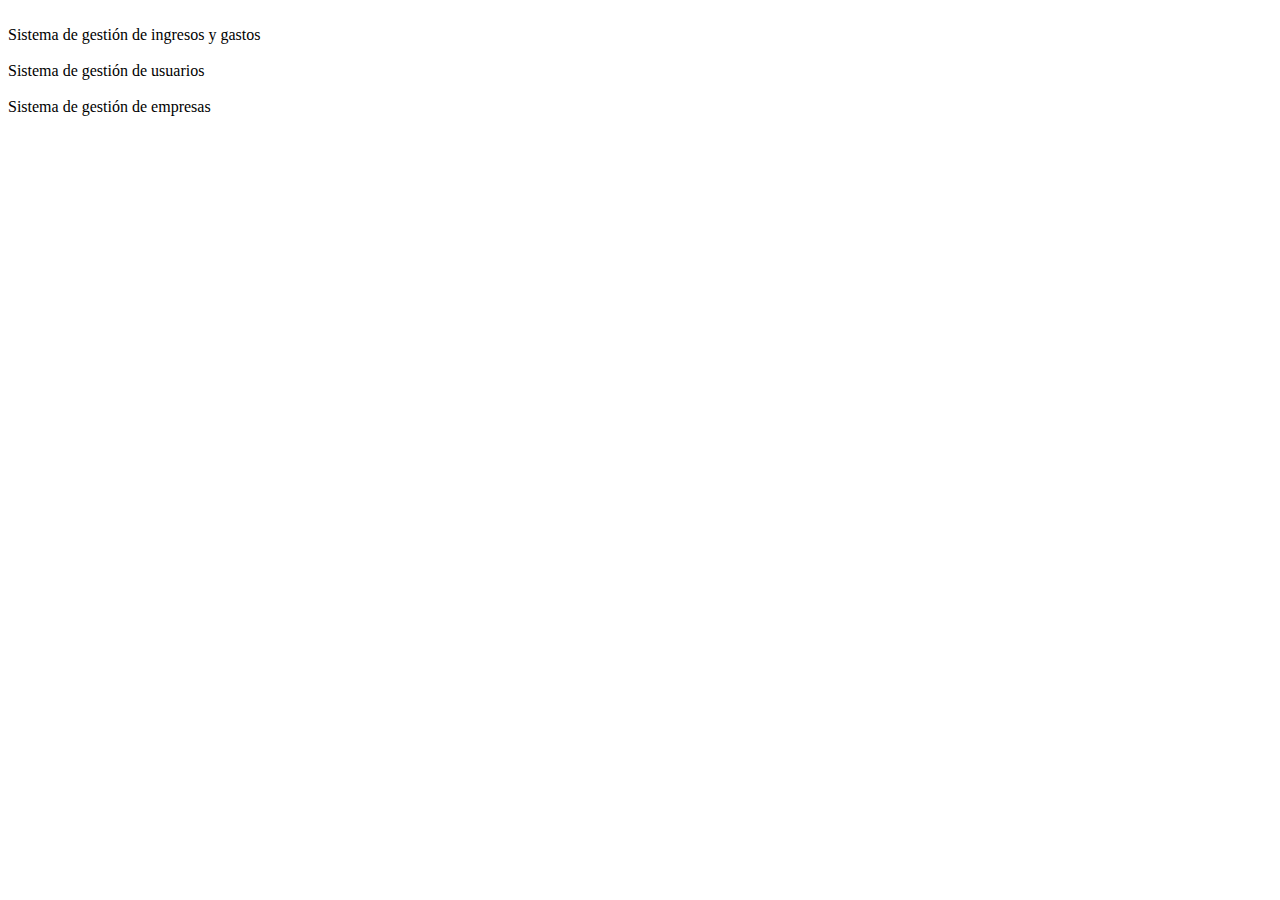
<file: src/main/resources/templates/index.html>
<!doctype html >
<html lang="es" xmlns:th="http://www.thymeleaf.org" >
<head th:replace="layout/plantilla :: head"></head>

<body>
<div class="d-flex min-vh-100">
    <div class="d-flex align-items-stretch p-0 w-100">
        <aside th:replace="layout/plantilla :: aside"> </aside><!-- end .barra-lateral-->

        <div class="d-flex flex-column flex-grow-1 justify-content-center align-items-strech">
            <div th:replace="layout/plantilla :: header"></div>
            <div class="d-flex align-items-center justify-content-center flex-grow-1 p-5">
                <div class="d-sm-flex align-items-stretch  gap-4">
                    <div class="col-sm d-flex flex-column cajon-btn justify-content-center align-items-center p-3 rounded">
                        <a th:href="@{/movements/} + ${usuarioLog.enterprise.id} + @{/list} ">
                            <div class="text-center imagen-btn">
                                <img class="w-75" th:src="@{/img/iconos_movimientos.svg}" alt="" />
                            </div>
                            <div class="text-center">
                                <div class="tit_boton">Sistema de gestión de ingresos y gastos</div>
                            </div>
                        </a>
                    </div>

                    <div class="col-sm d-flex flex-column cajon-btn justify-content-center align-items-center p-3 rounded">
                        <a th:href="@{/usuarios/listar}">
                            <div class="text-center imagen-btn">
                                <img class="w-75" th:src="@{/img/iconos_usuarios.svg}" alt="" />
                            </div>
                            <div>
                                <div class="tit_boton">Sistema de gestión de usuarios</div>
                            </div>
                        </a>
                    </div>


                    <div class="col-sm d-flex flex-column cajon-btn justify-content-center align-items-center p-3 rounded">
                        <a th:href="@{/enterprises/listar}">
                            <div class="text-center imagen-btn">
                                <img class="w-75" th:src="@{/img/iconos_empresas.svg}" alt="" />
                            </div>
                            <div>
                                <div class="tit_boton">Sistema de gestión de empresas</div>
                            </div>
                        </a>
                    </div>
                </div>
                <div th:text="${usuarioLog.enterprise.id}"></div>
            </div>
        </div><!-- end col-->
    </div>
</div>
<footer th:replace="layout/plantilla :: footer"> </footer>
</body>
</html>
</file>
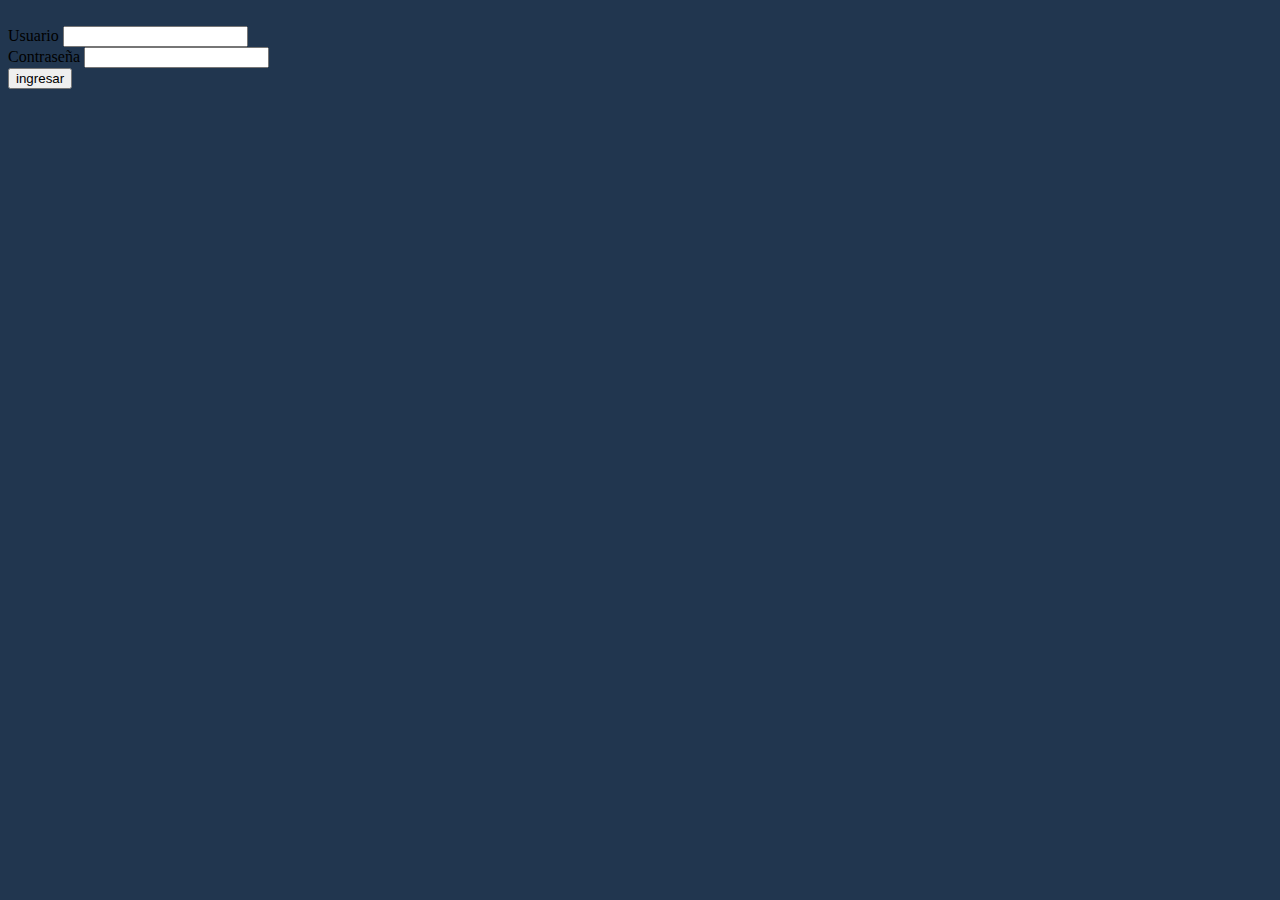
<file: src/main/resources/templates/login.html>
<!doctype html >
<html lang="es" xmlns:th="http://www.thymeleaf.org">
<head th:replace="layout/plantilla :: head"></head>

<body style="background:#21364f;">
<div class="d-flex min-vh-100">
  <div class="d-flex align-items-stretch p-0 w-100">

    <div class="d-flex flex-column flex-grow-1 justify-content-center align-items-center">
      <div class="text-center mb-5">
        <img th:src="@{/img/logo_developers.svg}" class="logo_pri" alt="">
      </div>
      <div class="card p-4" style="max-width:400px; width:80%;">
        <form method="post" th:action="@{/login}">
          <!-- Email input -->
          <div class="form-outline mb-4">
            <label class="form-label" for="username">Usuario</label>
            <input type="text" id="username" name="username" class="form-control" />

          </div>

          <!-- Password input -->
          <div class="form-outline mb-4">
            <label class="form-label" for="password">Contraseña</label>
            <input type="password" id="password" name="password" class="form-control" />

          </div>
          <!-- Submit button -->
          <input type="submit" class="btn btn-primary" value="ingresar">
        </form>
      </div>

    </div><!-- end col-->
  </div>
</div>
<footer th:replace="layout/plantilla :: footer"> </footer>
</body>
</html>
</file>
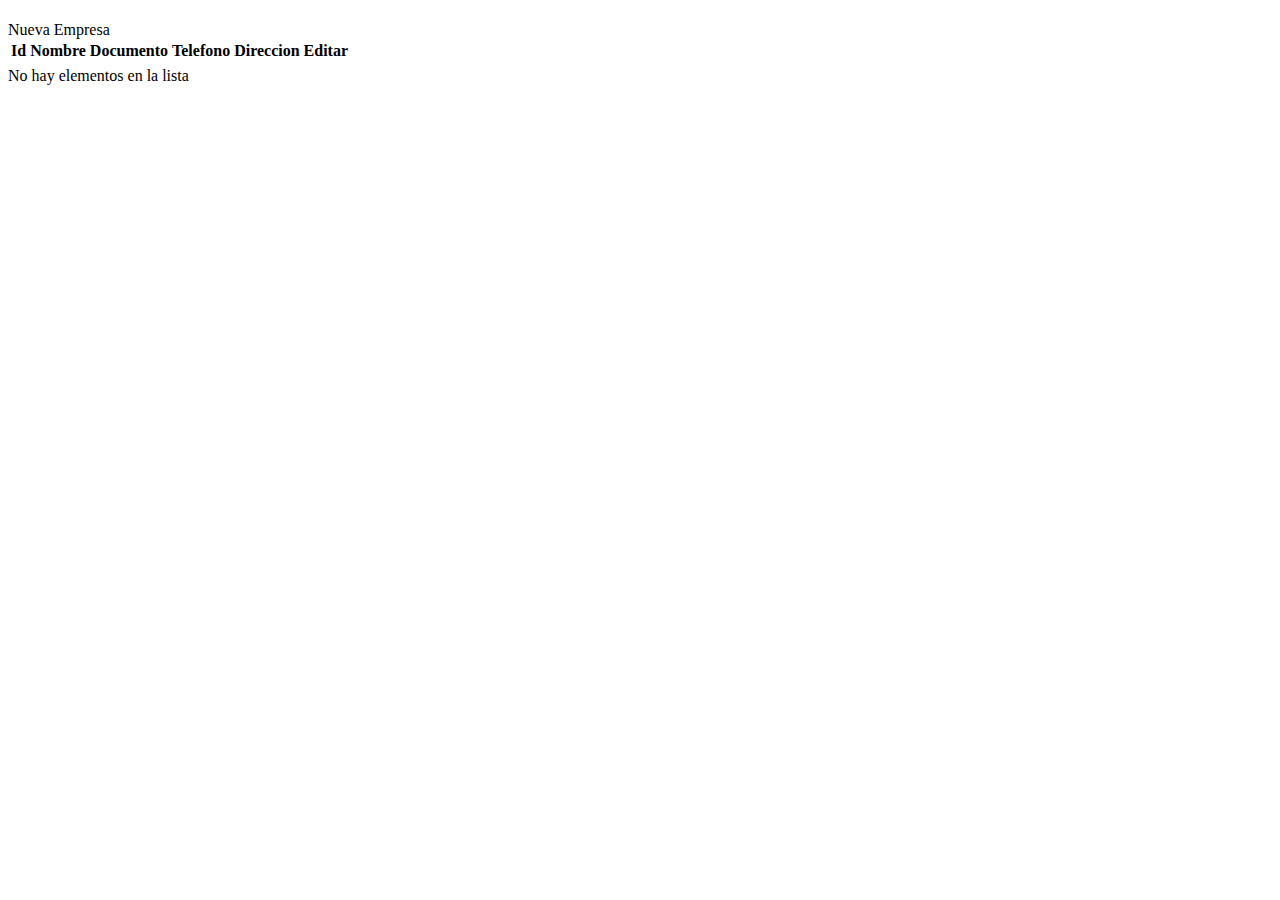
<file: src/main/resources/templates/empresas/listar.html>
<!doctype html >
<html lang="es" xmlns:th="http://www.thymeleaf.org" xmlns:sec="http://www.thymeleaf.org/extras/spring-security">
<head th:replace="layout/plantilla :: head"></head>


<body>

<div class="d-flex min-vh-100">
  <div class="d-flex align-items-stretch p-0 w-100">
    <aside th:replace="layout/plantilla :: aside"> </aside><!-- end .barra-lateral-->

    <div class="d-flex flex-column flex-grow-1 justify-content-center align-items-strech">
      <div th:replace="layout/plantilla :: header"></div>
      <div class="d-flex align-items-center justify-content-center flex-grow-1 p-5">
        <div class="d-sm-flex flex-column align-items-center justify-content-center w-100">
          <div class="w-100">
            <h1 th:text="${titulo}" class="mb-5"></h1>
            <a th:href="@{/enterprise/modificar}" class="btn btn-primary ms-auto" sec:authorize="hasRole('ROLE_ADMIN')">Nueva Empresa</a>
            <table class="table table-striped">
              <thead>
              <tr>
                <th scope="col" class="text-center">Id</th>
                <th scope="col" class="text-center">Nombre</th>
                <th scope="col" class="text-center">Documento</th>
                <th scope="col" class="text-center">Telefono</th>
                <th scope="col" class="text-center">Direccion</th>
                <th scope="col" class="text-center" sec:authorize="hasRole('ROLE_ADMIN')">Editar</th>
              </tr>
              </thead>
              <tbody>
              <tr th:each="enterprise, contador : ${enterprises}" th:if="${enterprise.estado}">
                <td th:text="${contador.count}"></td>
                <td th:text="${enterprise.name}"></td>
                <td th:text="${enterprise.document}" class="text-center"></td>
                <td th:text="${enterprise.phone}" class="text-center"></td>
                <td th:text="${enterprise.address}" class="text-center"></td>
                <td class="text-center"  sec:authorize="hasRole('ROLE_ADMIN')">
                  <a th:href="@{/enterprise/editar/} + ${enterprise.id}" ><i class="fa fa-pencil me-3" aria-hidden="true"></i></a>
                  <a th:href="@{/enterprise/eliminar/} + ${enterprise.id}" ><i class="fa fa-trash-o" aria-hidden="true"></i></a>
                </td>

              </tr>

              </tbody>

            </table>

          </div>
          <div th:if="${enterprises == null or enterprises.empty}">
            <span>No hay elementos en la lista</span>
          </div>
        </div>
      </div>
    </div>
  </div>
</div>
</body>


<footer th:replace="layout/plantilla :: footer"> </footer>
</html>
</file>
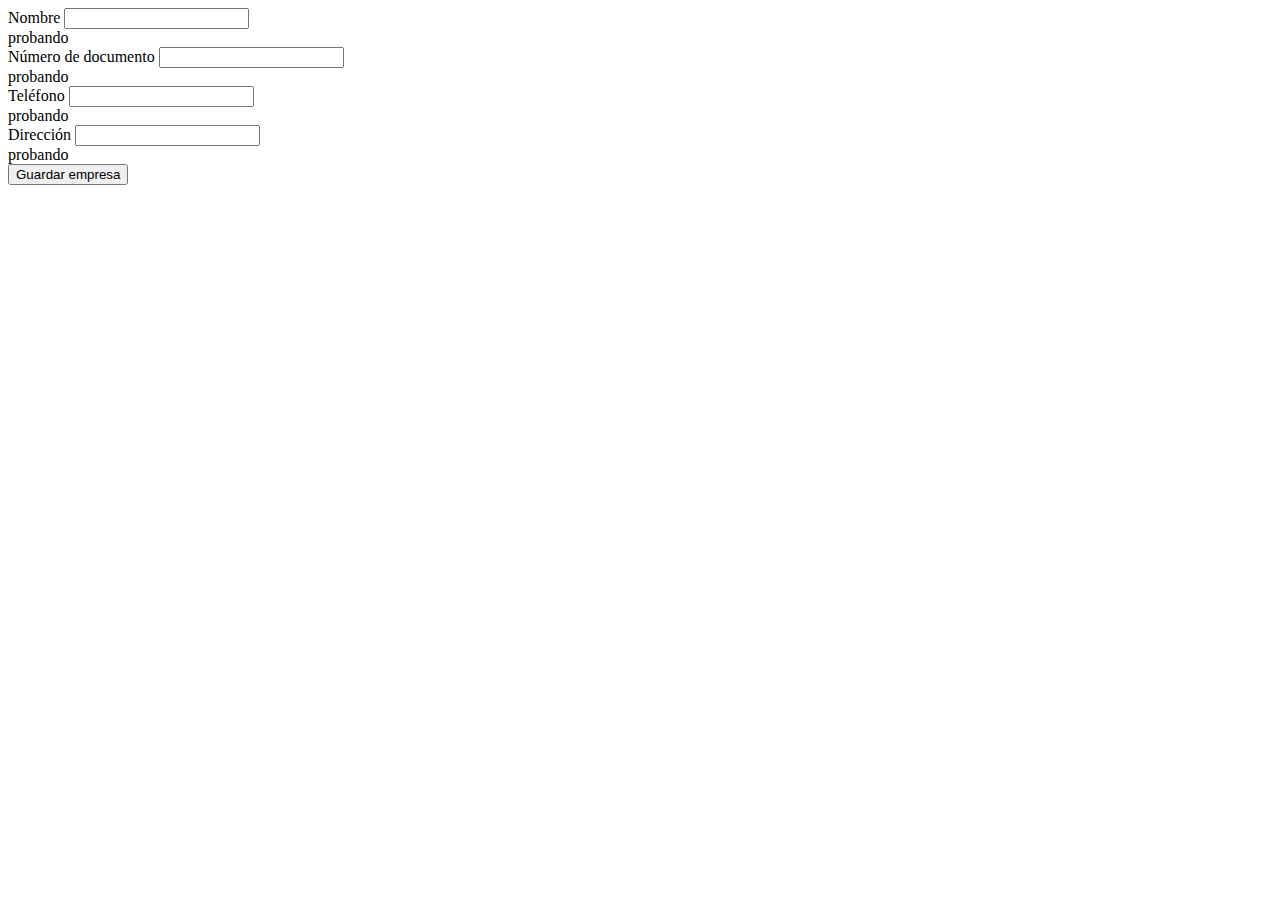
<file: src/main/resources/templates/empresas/modificar.html>
<!doctype html >
<html lang="es" xmlns:th="http://www.thymeleaf.org"  xmlns:sec="http://www.thymeleaf.org/extras/spring-security">
<head th:replace="layout/plantilla :: head"></head>

<body>
<div class="d-flex min-vh-100">
    <div class="d-flex align-items-stretch p-0 w-100">
        <aside th:replace="layout/plantilla :: aside"> </aside><!-- end .barra-lateral-->

        <div class="d-flex flex-column flex-grow-1 justify-content-center align-items-strech">
            <div th:replace="layout/plantilla :: header"></div>
            <div class="d-flex align-items-center justify-content-center flex-grow-1 p-5">
                <div class="d-sm-flex flex-column align-items-center justify-content-center w-100">
                    <div class="w-75" style="max-width:600px;">

                        <form method="post" th:action="@{/enterprise/guardar}" th:object="${enterprise}">
                            <input type="hidden" name="id" th:field="*{id}">
                            <div class="mb-3">
                                <label class="form-label" for="name">Nombre</label>
                                <input th:field="*{name}" name="name" id="name" type="text" class="form-control">

                            </div>
                            <div class="alert alert-warning" th:if="${#fields.hasErrors('name')}" th:errors="*{name}">probando</div>

                            <div class="mb-3">
                                <label class="form-label" for="document">Número de documento</label>
                                <input th:field="*{document}" name="document" id="document" type="text" class="form-control" >
                            </div>
                            <div class="alert alert-warning" th:if="${#fields.hasErrors('document')}" th:errors="*{document}">probando</div>

                            <div class="mb-3">
                                <label class="form-label" for="phone">Teléfono</label>
                                <input th:field="*{phone}" name="phone" id="phone" type="tel" class="form-control" >
                            </div>
                            <div class="alert alert-warning" th:if="${#fields.hasErrors('phone')}" th:errors="*{phone}">probando</div>

                            <div class="mb-3">
                                <label class="form-label" for="address">Dirección</label>
                                <input th:field="*{address}"  name="address" id="address" type="text" class="form-control" >
                            </div>
                            <div class="alert alert-warning" th:if="${#fields.hasErrors('address')}" th:errors="*{address}">probando</div>


                            <div class="mb-3">
                                <input type="submit" name="guardar" value="Guardar empresa" class="btn btn-primary">
                            </div>
                        </form>

                    </div>
                </div>

            </div>
        </div><!-- end col-->
    </div>
</div>
<footer th:replace="layout/plantilla :: footer"> </footer>
</body>
</html>
</file>
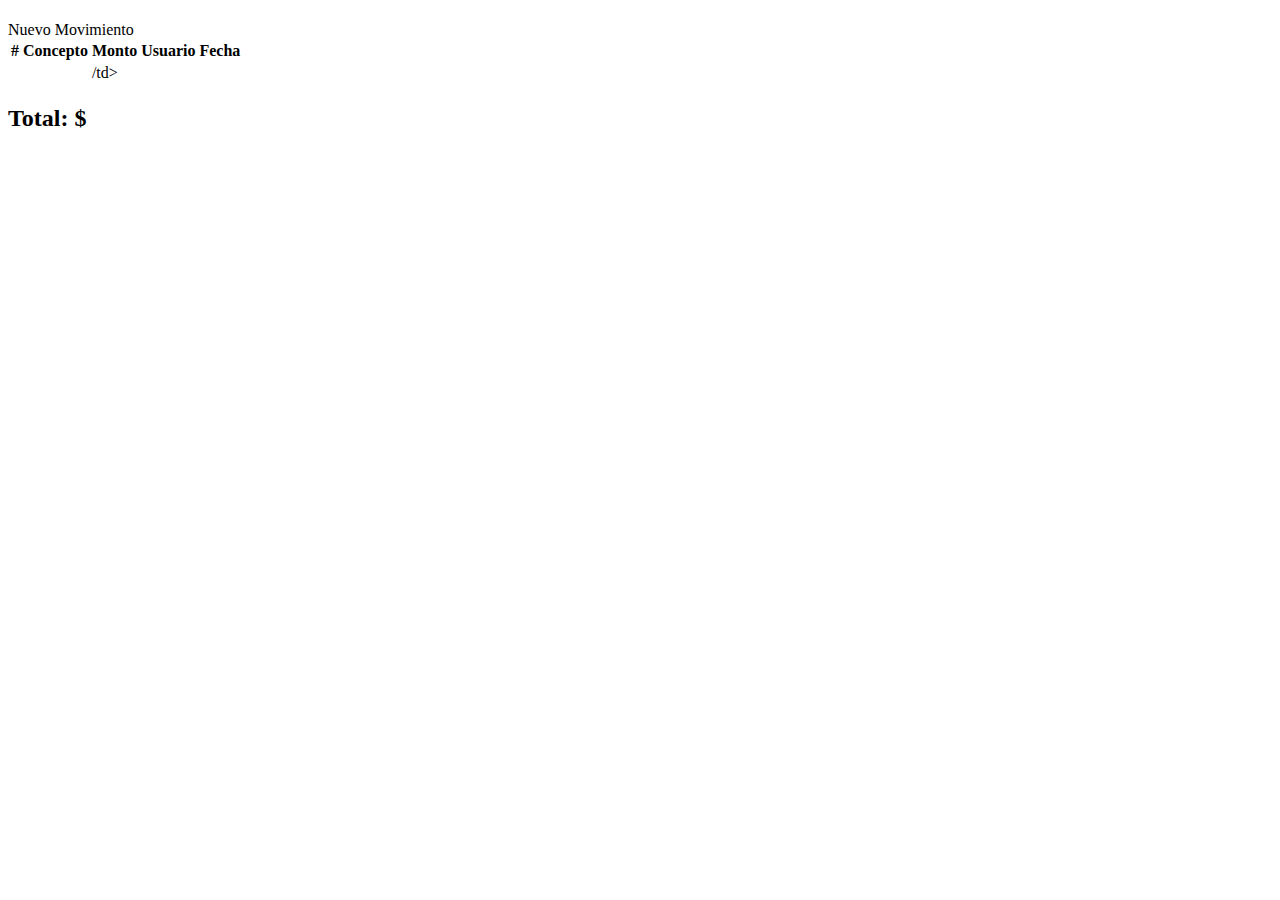
<file: src/main/resources/templates/movimientos/listar.html>
<!doctype html >
<html lang="es" xmlns:th="http://www.thymeleaf.org" xmlns:sec="http://www.thymeleaf.org/extras/spring-security">
<head th:replace="layout/plantilla :: head"></head>

<body>
<div class="d-flex min-vh-100">
  <div class="d-flex align-items-stretch p-0 w-100">
    <aside th:replace="layout/plantilla :: aside"> </aside><!-- end .barra-lateral-->

    <div class="d-flex flex-column flex-grow-1 justify-content-center align-items-strech">
      <div th:replace="layout/plantilla :: header"></div>
      <div class="d-flex align-items-center justify-content-center flex-grow-1 p-5">
        <div class="d-sm-flex flex-column align-items-center justify-content-center w-100">
          <div class="w-100">
            <h1 th:text="${titulo}" class="mb-5"></h1>
            <a th:href="@{/movements/modificar}" class="btn btn-primary ms-auto" sec:authorize="hasRole('ROLE_ADMIN')">Nuevo Movimiento</a>
            <table class="table table-striped">
              <thead>
              <tr>
                <th scope="col" class="text-center">#</th>
                <th scope="col" class="text-center">Concepto</th>
                <th scope="col" class="text-center">Monto</th>
                <th scope="col" class="text-center">Usuario</th>
                <th scope="col" class="text-center">Fecha</th>
              </tr>
              </thead>
              <tbody>
              <tr th:each="movimiento, contador : ${movimientos}" th:if="${movimiento.estado}">
                <td th:text="${contador.count}"></td>
                <td th:text="${movimiento.concept}"></td>
                <td class="text-end" th:text="${#numbers.formatDecimal(movimiento.amount, 0, 'COMMA', 0, 'POINT')}">/td>
                <td class="text-center" th:text="${movimiento.usuario.profile.nombre}"></td>
                <td class="text-center" th:text="${movimiento.createdAt}"></td>
              </tr>

              </tbody>

            </table>

          </div>

          <div class="w-100">
            <h2>Total: <strong>$ <span th:text="${#numbers.formatDecimal(total, 0, 'COMMA', 0, 'POINT')}"></span></strong></h2>
          </div>


        </div>






      </div>
    </div><!-- end col-->
  </div>
</div>
<footer th:replace="layout/plantilla :: footer"> </footer>
</body>
</html>
</file>
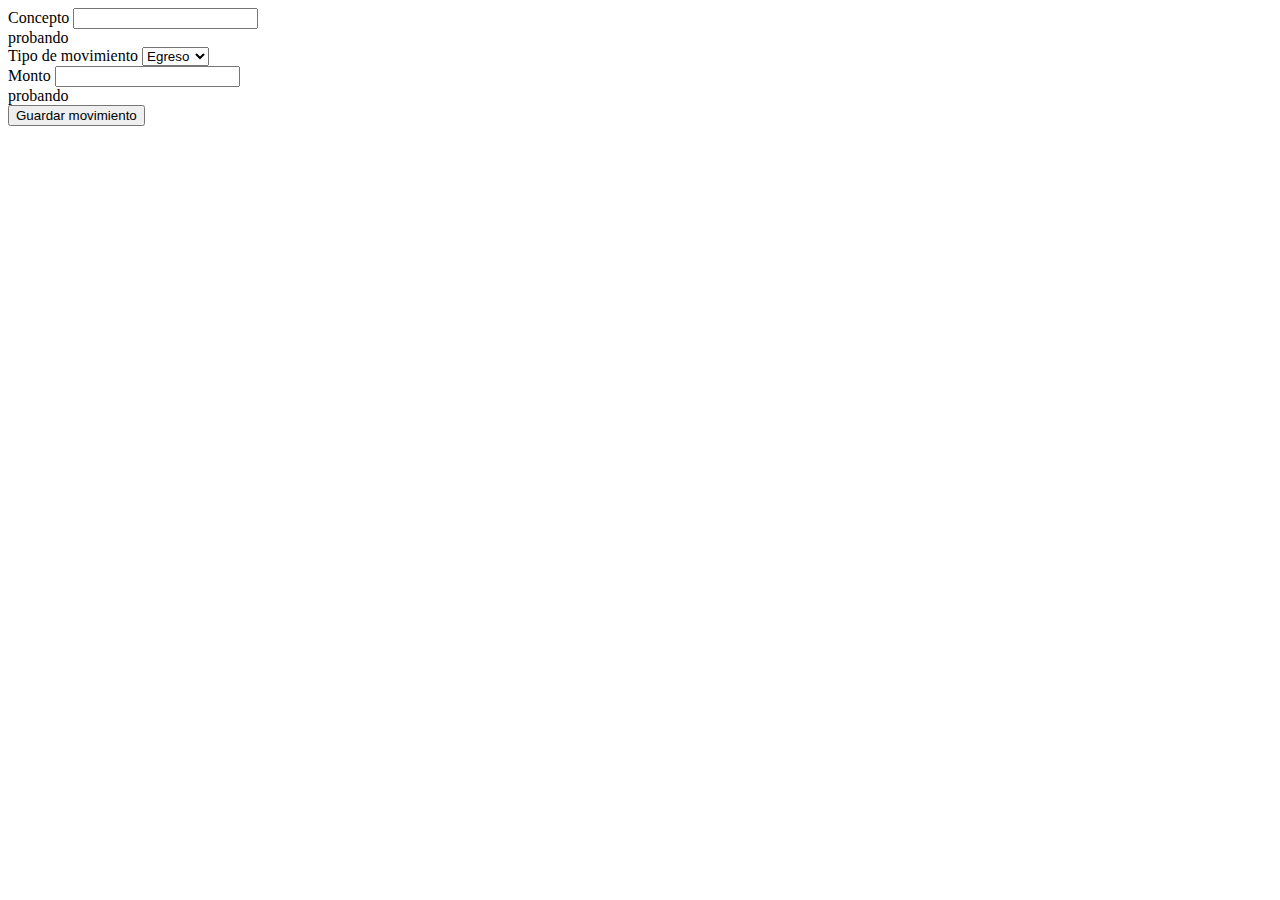
<file: src/main/resources/templates/movimientos/modificar.html>
<!doctype html >
<html lang="es" xmlns:th="http://www.thymeleaf.org"  xmlns:sec="http://www.thymeleaf.org/extras/spring-security">
<head th:replace="layout/plantilla :: head"></head>

<body>
<div class="d-flex min-vh-100">
  <div class="d-flex align-items-stretch p-0 w-100">
    <aside th:replace="layout/plantilla :: aside"> </aside><!-- end .barra-lateral-->

    <div class="d-flex flex-column flex-grow-1 justify-content-center align-items-strech">
      <div th:replace="layout/plantilla :: header"></div>
      <div class="d-flex align-items-center justify-content-center flex-grow-1 p-5">
        <div class="d-sm-flex flex-column align-items-center justify-content-center w-100">
          <div class="w-75" style="max-width:600px;">

            <form method="post" th:action="@{/movements/guardar}" th:object="${transaction}">
              <input type="hidden" name="usuario" id="usuario" th:value="${usuarioLog.idUser}">
              <div class="mb-3">
                <label class="form-label" for="concept">Concepto</label>
                <input th:field="*{concept}" name="concept" id="concept" type="text" class="form-control">

              </div>
              <div class="alert alert-warning" th:if="${#fields.hasErrors('concept')}" th:errors="*{concept}">probando</div>
              <div class="mb-3">
                <label class="form-label" for="amount">Tipo de movimiento</label>
                <select name="typeTransaction" id="typeTransaction" class="form-control" >
                  <option value="false">Egreso</option>
                  <option value="true" >Ingreso</option>
                </select>
              </div>
              <div class="mb-3">
                <label class="form-label" for="amount">Monto</label>
                <input th:field="*{amount}" name="amount" id="amount" type="number" class="form-control" >
              </div>
              <div class="alert alert-warning" th:if="${#fields.hasErrors('amount')}" th:errors="*{amount}">probando</div>
              <div class="mb-3">
                <input type="submit" name="guardar" value="Guardar movimiento" class="btn btn-primary">
              </div>
            </form>

          </div>
        </div>

      </div>
    </div><!-- end col-->
  </div>
</div>
<footer th:replace="layout/plantilla :: footer"> </footer>
</body>
</html>
</file>
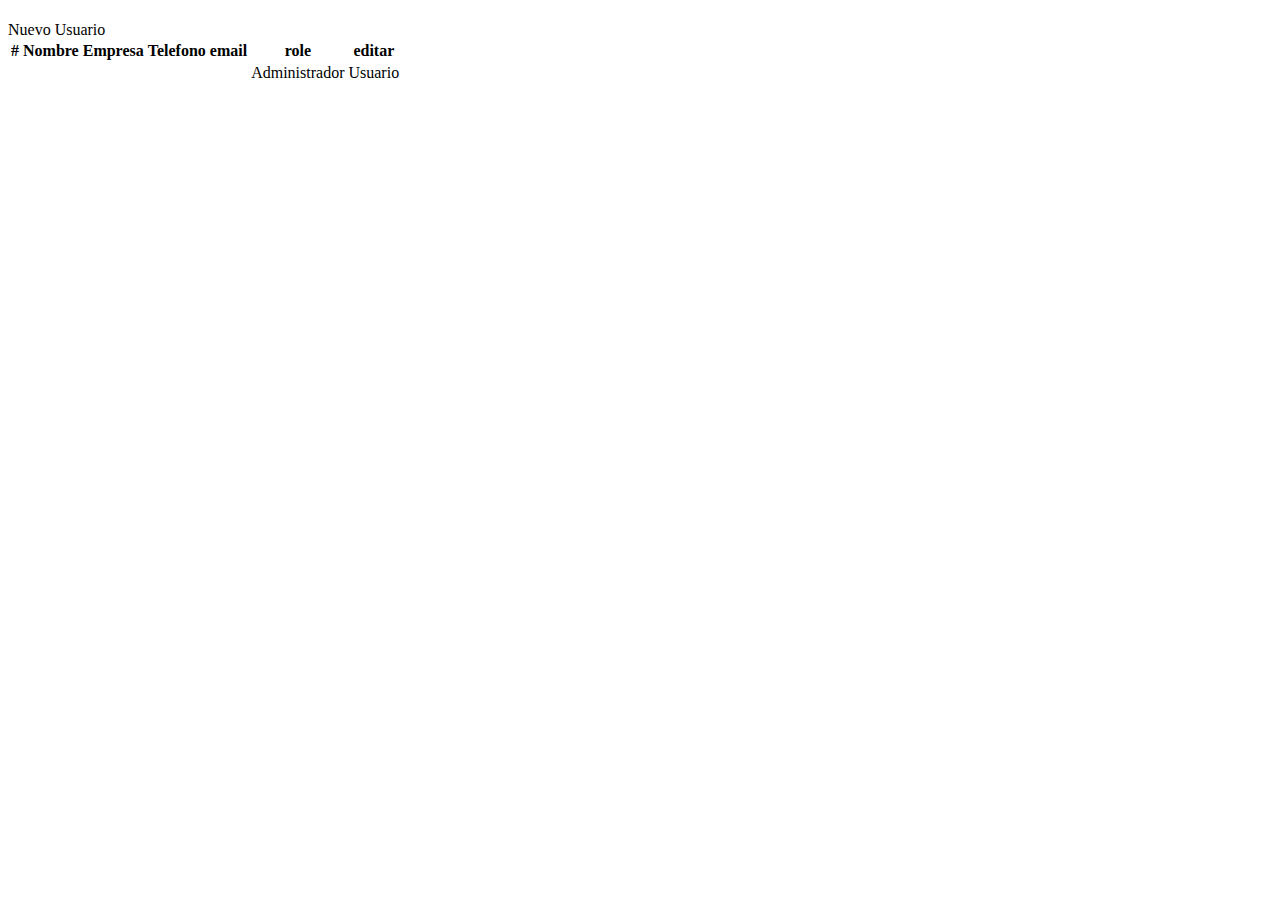
<file: src/main/resources/templates/usuarios/listar.html>
<!doctype html >
<html lang="es" xmlns:th="http://www.thymeleaf.org" xmlns:sec="http://www.thymeleaf.org/extras/spring-security">
<head th:replace="layout/plantilla :: head"></head>

<body>
<div class="d-flex min-vh-100">
    <div class="d-flex align-items-stretch p-0 w-100">
        <aside th:replace="layout/plantilla :: aside"> </aside><!-- end .barra-lateral-->

        <div class="d-flex flex-column flex-grow-1 justify-content-center align-items-strech">
            <div th:replace="layout/plantilla :: header"></div>
            <div class="d-flex align-items-center justify-content-center flex-grow-1 p-5">
                <div class="d-sm-flex flex-column align-items-center justify-content-center w-100">
                    <div class="w-100">
                        <h1 th:text="${titulo}" class="mb-5"></h1>
                        <a th:href="@{/usuarios/modificar}" class="btn btn-primary ms-auto" sec:authorize="hasRole('ROLE_ADMIN')">Nuevo Usuario</a>
                        <table class="table table-striped">
                            <thead>
                            <tr>
                                <th scope="col" class="text-center">#</th>
                                <th scope="col" class="text-center">Nombre</th>
                                <th scope="col" class="text-center">Empresa</th>
                                <th scope="col" class="text-center">Telefono</th>
                                <th scope="col" class="text-center">email</th>
                                <th scope="col" class="text-center">role</th>
                                <th scope="col" class="text-center" sec:authorize="hasRole('ROLE_ADMIN')">editar</th>
                            </tr>
                            </thead>
                            <tbody>
                            <tr th:each="user, contador : ${usuarios}" th:if="${user.estado}">
                                <td th:text="${contador.count}"></td>
                                <td th:text="${user.profile.nombre}"></td>
                                <td class="text-end" th:text="${user.enterprise.name}"></td>
                                <td class="text-center" th:text="${user.profile.phone}"></td>
                                <td class="text-center" th:text="${user.email}"></td>
                                <td class="text-center"  th:if="${user.role.name == 'ROLE_ADMIN'}">Administrador</td>
                                <td class="text-center"  th:if="${user.role.name == 'ROLE_USER'}">Usuario</td>
                                <td class="text-center"  sec:authorize="hasRole('ROLE_ADMIN')">
                                    <a th:href="@{/usuarios/editar/} + ${user.idUser}" ><i class="fa fa-pencil me-3" aria-hidden="true"></i></a>
                                    <a th:href="@{/usuarios/eliminar/} + ${user.idUser}" ><i class="fa fa-trash-o" aria-hidden="true"></i></a>
                                </td>
                            </tr>

                            </tbody>
                        </table>
                    </div>


                </div>

            </div>
        </div><!-- end col-->
    </div>
</div>
<footer th:replace="layout/plantilla :: footer"> </footer>
</body>
</html>
</file>
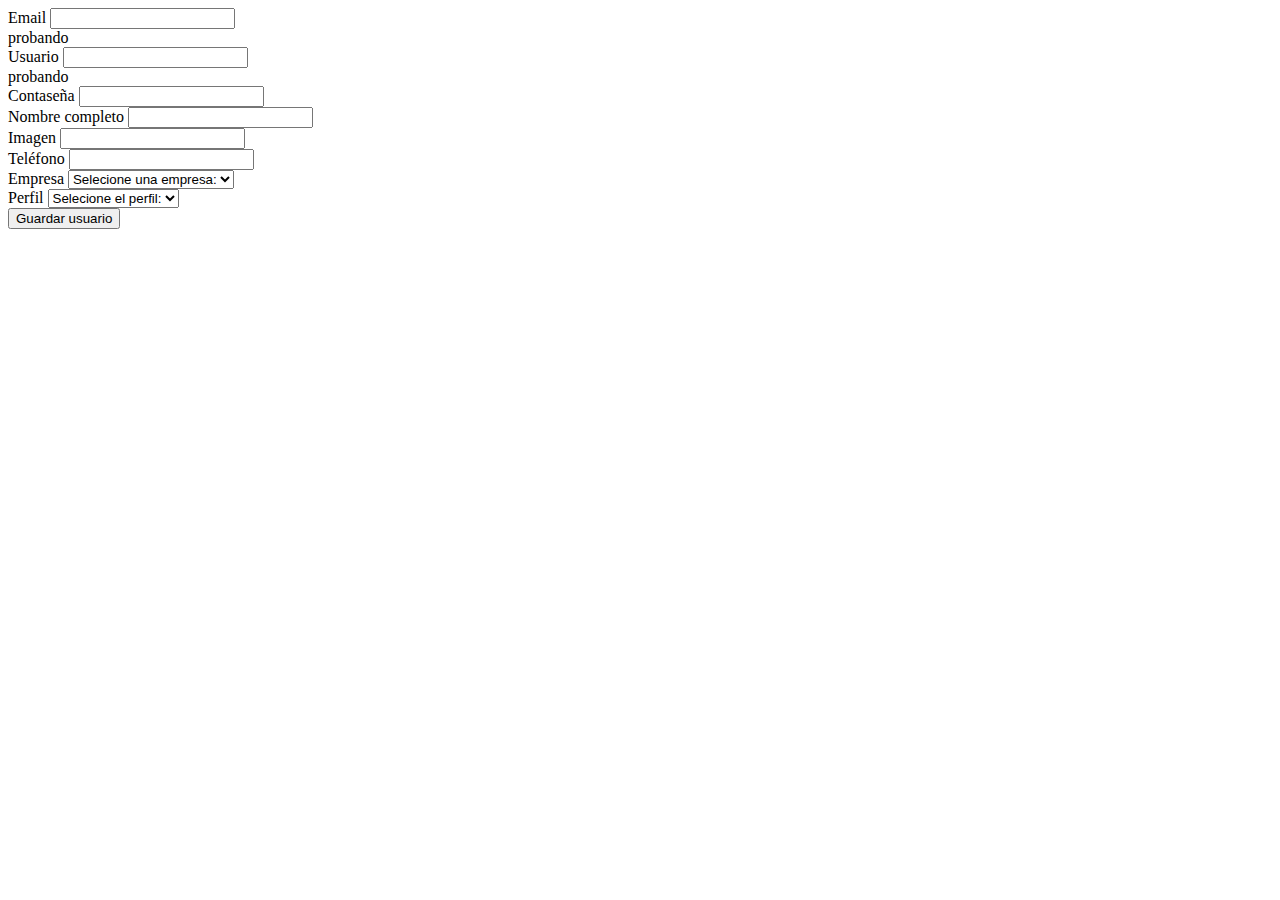
<file: src/main/resources/templates/usuarios/modificar.html>
<!doctype html >
<html lang="es" xmlns:th="http://www.thymeleaf.org"  xmlns:sec="http://www.thymeleaf.org/extras/spring-security">
<head th:replace="layout/plantilla :: head"></head>

<body>
<div class="d-flex min-vh-100">
  <div class="d-flex align-items-stretch p-0 w-100">
    <aside th:replace="layout/plantilla :: aside"> </aside><!-- end .barra-lateral-->

    <div class="d-flex flex-column flex-grow-1 justify-content-center align-items-strech">
      <div th:replace="layout/plantilla :: header"></div>
      <div class="d-flex align-items-center justify-content-center flex-grow-1 p-5">
        <div class="d-sm-flex flex-column align-items-center justify-content-center w-100">
          <div class="w-75" style="max-width:600px;">

            <form method="post" th:action="@{/usuarios/guardar}" th:object="${usuario}">

              <input type="hidden" name="idUsuario" th:field="*{idUser}">

              <div class="mb-3">
                <label class="form-label" for="email">Email</label>
                <input th:field="*{email}" name="email" id="email" type="email" class="form-control">

              </div>
              <div class="alert alert-warning" th:if="${#fields.hasErrors('email')}" th:errors="*{email}">probando</div>

              <div class="mb-3">
                <label class="form-label" for="username">Usuario</label>
                <input th:field="*{username}" name="username" id="username" type="text" class="form-control" >
              </div>
              <div class="alert alert-warning" th:if="${#fields.hasErrors('username')}" th:errors="*{username}">probando</div>

              <div class="mb-3">
                <label class="form-label" for="password">Contaseña</label>
                <input th:field="*{password}" name="password" id="password" type="password" class="form-control" >
                <input name="pass_old" id="pass_old" type="hidden" th:value="*{password}" >
              </div>
              <!--<div class="alert alert-warning" th:if="${#fields.hasErrors('password')}" th:errors="*{password}">probando</div>-->

              <div class="mb-3">
                <label class="form-label" for="nombre">Nombre completo</label>
                <input th:field="*{profile.nombre}"  name="nombre" id="nombre" type="text" class="form-control" >
              </div>

              <div class="mb-3">
                <label class="form-label" for="image">Imagen</label>
                <input th:field="*{profile.image}" name="image" id="image" type="text" class="form-control" >
              </div>

              <div class="mb-3">
                <label class="form-label" for="phone">Teléfono</label>
                <input th:field="*{profile.phone}" name="phone" id="phone" type="tel" class="form-control" >
              </div>

              <div class="mb-3">
                <label class="form-label" for="enterprise">Empresa </label>
                <select th:field="*{enterprise.id}" name="enterprise" id="enterprise" class="form-control">
                  <option value="0" selected>Selecione una empresa:</option>
                  <option th:each="enterprise :${enterprises}"
                          th:if="${enterprise.estado}" th:value="${enterprise.id}"
                          th:text="${enterprise.name}">
                  </option>
                </select>
              </div>

              <div class="mb-3">
                <label class="form-label" for="role">Perfil </label>
                <select th:field="*{role}" name="role" id="role" class="form-control">
                  <option value="0" selected>Selecione el perfil:</option>
                  <option th:each="rol : ${T(com.develpers3x2.thymeleaf.entidad.RoleName).values()}"
                          th:value="${rol}"><span th:text="${rol.name == 'ROLE_ADMIN'} ? 'Administrador' : 'Usuario'">Administrador</span>
                  </option>
                </select>
              </div>

              <div class="mb-3">
                <input type="submit" name="guardar" value="Guardar usuario" class="btn btn-primary">
              </div>
            </form>

          </div>
        </div>

      </div>
    </div><!-- end col-->
  </div>
</div>
<footer th:replace="layout/plantilla :: footer"> </footer>
</body>
</html>
</file>
